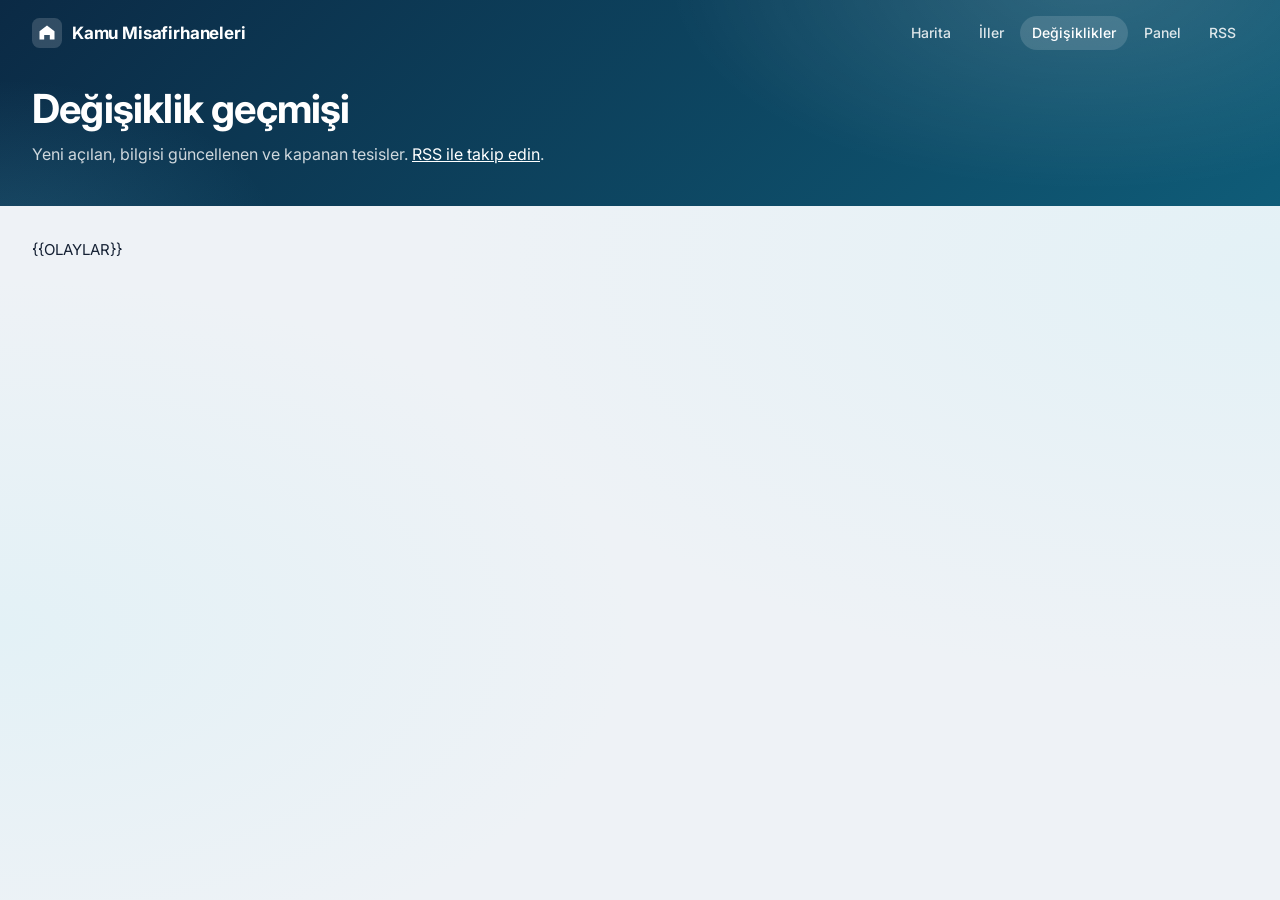
<file: site/degisiklikler.html>
<!doctype html>
<html lang="tr">
<head>
<meta charset="utf-8">
<meta name="viewport" content="width=device-width,initial-scale=1">
<title>Değişiklikler – Kamu Misafirhaneleri</title>
<meta name="theme-color" content="#0b2a45">
<link rel="icon" href="simge.svg" type="image/svg+xml">
<link rel="manifest" href="manifest.webmanifest">
<link rel="alternate" type="application/rss+xml" title="Değişiklikler" href="rss.xml">
<link rel="preconnect" href="https://fonts.googleapis.com">
<link rel="preconnect" href="https://fonts.gstatic.com" crossorigin>
<link rel="stylesheet" href="https://fonts.googleapis.com/css2?family=Inter:wght@400;500;600;700&display=swap">
<link rel="stylesheet" href="stil.css">
</head>
<body>
<header class="ust">
  <div class="kap menu">
    <a class="logo" href="./">
      <svg viewBox="0 0 32 32" aria-hidden="true"><rect width="32" height="32" rx="8" fill="rgba(255,255,255,.16)"/><path d="M8 23V14l8-6 8 6v9h-5v-5h-6v5z" fill="#fff"/></svg>
      Kamu Misafirhaneleri
    </a>
    <nav><a href="./">Harita</a><a href="iller.html">İller</a><a href="degisiklikler.html" aria-current="page">Değişiklikler</a><a href="yonetim.html">Panel</a><a href="rss.xml">RSS</a></nav>
  </div>
  <div class="kap hero hero-kucuk">
    <h1>Değişiklik geçmişi</h1>
    <p>Yeni açılan, bilgisi güncellenen ve kapanan tesisler. <a href="rss.xml" style="color:#fff">RSS ile takip edin</a>.</p>
  </div>
</header>
<main class="kap bolum">
{{OLAYLAR}}
</main>
</body>
</html>
</file>
<file: site/stil.css>
:root {
  --zemin: #eef2f6;
  --kart: #ffffff;
  --metin: #142033;
  --soluk: #5d6b80;
  --cizgi: #e3e8ef;
  --vurgu: #0f5c78;
  --vurgu-acik: #e3f1f6;
  --hero-1: #0b2a45;
  --hero-2: #0f5c78;
  --yeni: #15803d;
  --guncel: #b45309;
  --kapali: #c2410c;
  --g-yeni: #15803d;
  --g-guncel: #d97706;
  --g-kapali: #9f1239;
  --golge: 0 1px 2px rgba(16, 32, 51, .06), 0 4px 16px rgba(16, 32, 51, .06);
  --yaricap: 14px;
  color-scheme: light;
}
@media (prefers-color-scheme: dark) {
  :root {
    --zemin: #0d1219;
    --kart: #151c26;
    --metin: #e6ebf2;
    --soluk: #93a1b5;
    --cizgi: #243041;
    --vurgu: #5cc3e4;
    --vurgu-acik: #13303d;
    --hero-1: #08131f;
    --hero-2: #0c3a4d;
    --yeni: #4ade80;
    --guncel: #fbbf24;
    --kapali: #fb923c;
    --g-yeni: #16a34a;
    --g-guncel: #d97706;
    --g-kapali: #e11d48;
    --golge: 0 1px 2px rgba(0, 0, 0, .3), 0 4px 16px rgba(0, 0, 0, .25);
    color-scheme: dark;
  }
}

* { box-sizing: border-box; }
html { -webkit-text-size-adjust: 100%; }
body {
  margin: 0;
  font: 15px/1.55 "Inter", system-ui, -apple-system, "Segoe UI", Roboto, sans-serif;
  background:
    radial-gradient(1200px 600px at 100% 30%, var(--vurgu-acik), transparent 70%),
    radial-gradient(900px 500px at 0% 70%, var(--vurgu-acik), transparent 70%),
    var(--zemin);
  background-attachment: fixed;
  color: var(--metin);
  min-height: 100vh;
}
a { color: var(--vurgu); }
.kap { max-width: 1840px; margin: 0 auto; padding: 0 clamp(16px, 2.5vw, 40px); }
.soluk { color: var(--soluk); }

/* Üst şerit */
.ust {
  background: linear-gradient(135deg, var(--hero-1), var(--hero-2));
  color: #fff;
  position: relative;
  overflow: hidden;
}
.ust::after {
  content: "";
  position: absolute; inset: 0;
  background: radial-gradient(600px 300px at 85% -10%, rgba(255,255,255,.14), transparent 70%),
              radial-gradient(400px 240px at 0% 120%, rgba(92,195,228,.18), transparent 70%);
  pointer-events: none;
}
.ust > * { position: relative; z-index: 1; }
.menu { display: flex; align-items: center; justify-content: space-between; gap: 16px; padding-top: 16px; padding-bottom: 16px; }
.logo { display: flex; align-items: center; gap: 10px; color: #fff; text-decoration: none; font-weight: 700; font-size: 17px; letter-spacing: -.01em; }
.logo svg { width: 30px; height: 30px; flex: none; }
.menu nav { display: flex; gap: 4px; flex-wrap: wrap; }
.menu nav a {
  color: rgba(255,255,255,.85); text-decoration: none; font-weight: 500; font-size: 14px;
  padding: 6px 12px; border-radius: 999px;
}
.menu nav a:hover, .menu nav a[aria-current] { background: rgba(255,255,255,.14); color: #fff; }

.hero { padding-top: 20px; padding-bottom: 92px; }
.hero h1 { font-size: clamp(26px, 4vw, 40px); line-height: 1.15; margin: 0 0 10px; letter-spacing: -.02em; max-width: 760px; }
.hero p { margin: 0; max-width: 640px; color: rgba(255,255,255,.8); font-size: 16px; }
.hero-kucuk { padding-bottom: 40px; }

/* Arama kutusu (hero'nun üstüne biner) */
.panel {
  margin-top: -64px;
  background: var(--kart);
  border: 1px solid var(--cizgi);
  border-radius: var(--yaricap);
  box-shadow: var(--golge);
  padding: 16px;
  position: relative; z-index: 2;
}
.arama { display: flex; gap: 10px; flex-wrap: wrap; }
.arama label { position: relative; flex: 3 1 260px; }
.arama label svg { position: absolute; left: 12px; top: 50%; transform: translateY(-50%); width: 18px; height: 18px; color: var(--soluk); }
.arama input, .arama select {
  font: inherit; width: 100%;
  padding: 11px 12px; border: 1px solid var(--cizgi); border-radius: 10px;
  background: var(--zemin); color: var(--metin);
}
.arama input { padding-left: 38px; }
.arama select { flex: 1 1 180px; width: auto; }
.arama input:focus, .arama select:focus { outline: 2px solid var(--vurgu); outline-offset: 1px; border-color: transparent; }

.cipler { display: flex; gap: 8px; flex-wrap: wrap; margin-top: 12px; }
.cip {
  display: inline-flex; align-items: center; gap: 7px;
  font: inherit; font-size: 13px; font-weight: 500;
  padding: 6px 12px; border-radius: 999px;
  border: 1px solid var(--cizgi); background: var(--kart); color: var(--metin); cursor: pointer;
}
.cip i { width: 9px; height: 9px; border-radius: 50%; background: var(--renk); flex: none; }
.cip b { font-weight: 600; color: var(--soluk); }
.cip[aria-pressed="true"] { background: var(--renk); border-color: var(--renk); color: #fff; }
.cip[aria-pressed="true"] i { background: #fff; }
.cip[aria-pressed="true"] b { color: rgba(255,255,255,.85); }

/* İstatistik */
.istat { display: grid; grid-template-columns: repeat(4, minmax(0, 1fr)); gap: 12px; margin: 16px 0; }
.istat div { background: var(--kart); border: 1px solid var(--cizgi); border-radius: var(--yaricap); padding: 12px 16px; }
.istat b { display: block; font-size: 24px; letter-spacing: -.02em; line-height: 1.2; }
.istat span { font-size: 13px; color: var(--soluk); }

/* Harita + liste */
.sekme { display: none; }
.duzen { display: grid; grid-template-columns: minmax(0, 1fr) clamp(360px, 26vw, 460px); gap: 16px; }
.harita-kap, .liste-kap {
  background: var(--kart); border: 1px solid var(--cizgi); border-radius: var(--yaricap);
  box-shadow: var(--golge); overflow: hidden;
  height: calc(100vh - 140px); min-height: 520px; max-height: 860px;
}
#harita { width: 100%; height: 100%; background: var(--zemin); }
.liste-kap { display: flex; flex-direction: column; }
.liste-ust { padding: 12px 16px; border-bottom: 1px solid var(--cizgi); font-size: 13px; color: var(--soluk); display: flex; justify-content: space-between; }
#liste { overflow: auto; flex: 1; }
.tesis {
  display: block; width: 100%; text-align: left; font: inherit; color: inherit; background: none; border: 0;
  padding: 14px 16px 14px 20px; border-bottom: 1px solid var(--cizgi); cursor: pointer; position: relative;
}
.tesis::before { content: ""; position: absolute; left: 0; top: 14px; bottom: 14px; width: 4px; border-radius: 0 4px 4px 0; background: var(--renk); }
.tesis:hover, .tesis:focus-visible { background: var(--vurgu-acik); outline: none; }
.tesis h3 { font-size: 15px; margin: 0 0 3px; line-height: 1.35; }
.tesis .yer { font-size: 13px; color: var(--soluk); margin: 0; }
.tesis .alt { display: flex; gap: 8px; flex-wrap: wrap; margin-top: 8px; align-items: center; }
.etiket { font-size: 12px; font-weight: 500; padding: 2px 8px; border-radius: 6px; background: var(--zemin); color: var(--soluk); }
.tel { font-size: 13px; font-weight: 600; color: var(--vurgu); text-decoration: none; display: inline-flex; gap: 5px; align-items: center; }
.tel svg { width: 14px; height: 14px; }
.bos { padding: 40px 20px; text-align: center; color: var(--soluk); }

/* Son değişiklikler kutusu */
.bolum { margin: 32px 0; }
.bolum-baslik { display: flex; align-items: baseline; justify-content: space-between; gap: 12px; margin-bottom: 12px; }
.bolum-baslik h2 { margin: 0; font-size: 20px; letter-spacing: -.01em; }

/* Değişiklik zaman çizelgesi */
.zaman { position: relative; padding-left: 28px; }
.zaman::before { content: ""; position: absolute; left: 8px; top: 6px; bottom: 6px; width: 2px; background: var(--cizgi); }
.olay {
  position: relative; background: var(--kart); border: 1px solid var(--cizgi); border-radius: var(--yaricap);
  padding: 14px 18px; margin-bottom: 12px; box-shadow: var(--golge);
}
.olay::before {
  content: ""; position: absolute; left: -26px; top: 18px; width: 12px; height: 12px; border-radius: 50%;
  background: var(--kart); border: 3px solid var(--renk);
}
.olay-yeni { --renk: var(--yeni); }
.olay-guncellendi { --renk: var(--guncel); }
.olay-kapandi { --renk: var(--kapali); }
.olay h3 { margin: 6px 0 2px; font-size: 16px; }
.olay p { margin: 0; font-size: 14px; }
.olay-ust { display: flex; justify-content: space-between; gap: 8px; flex-wrap: wrap; font-size: 13px; color: var(--soluk); }
.rozet { font-weight: 600; font-size: 12px; padding: 2px 9px; border-radius: 999px; color: var(--renk); background: color-mix(in srgb, var(--renk) 12%, transparent); }
.farklar { margin: 8px 0 0; padding: 0; list-style: none; font-size: 14px; display: grid; gap: 4px; }
del { color: var(--kapali); }
ins { color: var(--yeni); text-decoration: none; font-weight: 500; }
.bos-kart { background: var(--kart); border: 1px dashed var(--cizgi); border-radius: var(--yaricap); padding: 28px; text-align: center; color: var(--soluk); }

/* Alt bilgi */
.alt-bilgi { border-top: 1px solid var(--cizgi); background: var(--kart); margin-top: 40px; padding: 28px 0 40px; font-size: 13px; color: var(--soluk); }
.alt-bilgi .kap { display: grid; grid-template-columns: 2fr 1fr; gap: 24px; }
.alt-bilgi h4 { margin: 0 0 8px; font-size: 13px; color: var(--metin); }
.alt-bilgi ul { list-style: none; margin: 0; padding: 0; display: grid; gap: 4px; }
.alt-bilgi p { margin: 0 0 8px; }

/* Harita işaretleri */
.isaret {
  width: 26px; height: 26px; border-radius: 50% 50% 50% 0; transform: rotate(-45deg);
  background: var(--renk); border: 2px solid #fff; box-shadow: 0 2px 6px rgba(0,0,0,.35);
}
.isaret::after { content: ""; position: absolute; left: 50%; top: 50%; width: 8px; height: 8px; margin: -4px 0 0 -4px; border-radius: 50%; background: #fff; }
.kume {
  display: grid; place-items: center; border-radius: 50%; color: #fff; font-weight: 700; font-size: 13px;
  background: var(--vurgu); box-shadow: 0 0 0 6px color-mix(in srgb, var(--vurgu) 28%, transparent), 0 2px 8px rgba(0,0,0,.3);
}
.leaflet-container { font: inherit; }
.leaflet-popup-content-wrapper { border-radius: 12px; background: var(--kart); color: var(--metin); box-shadow: var(--golge); }
.leaflet-popup-tip { background: var(--kart); }
.leaflet-popup-content { margin: 14px 16px; font-size: 13px; line-height: 1.5; min-width: 220px; }
.leaflet-popup-content h3 { margin: 0 0 4px; font-size: 15px; }
.leaflet-popup-content .bakanlik { display: inline-flex; align-items: center; gap: 6px; font-weight: 500; margin-bottom: 6px; }
.leaflet-popup-content .bakanlik i { width: 8px; height: 8px; border-radius: 50%; background: var(--renk); }
.leaflet-popup-content p { margin: 2px 0; }
.leaflet-popup-content .not { font-size: 12px; color: var(--soluk); margin-top: 6px; }
.leaflet-control-zoom a { background: var(--kart) !important; color: var(--metin) !important; border-color: var(--cizgi) !important; }
.leaflet-control-attribution { background: color-mix(in srgb, var(--kart) 85%, transparent) !important; color: var(--soluk) !important; }
.leaflet-control-attribution a { color: var(--vurgu) !important; }

/* Düğmeler */
.dugme {
  display: inline-flex; align-items: center; justify-content: center; gap: 7px;
  font: inherit; font-size: 14px; font-weight: 600; text-decoration: none; white-space: nowrap;
  padding: 10px 16px; border-radius: 10px; cursor: pointer;
  border: 1px solid var(--cizgi); background: var(--kart); color: var(--metin);
}
.dugme svg { width: 17px; height: 17px; flex: none; }
.dugme:hover { border-color: var(--vurgu); color: var(--vurgu); }
.dugme.ana { background: var(--vurgu); border-color: var(--vurgu); color: #fff; }
.dugme.ana:hover { filter: brightness(1.1); color: #fff; }
.dugme[aria-pressed="true"] { background: var(--metin); border-color: var(--metin); color: var(--kart); }
.arama .dugme { flex: 0 0 auto; }
.yakin-durum { margin: 10px 0 0; font-size: 13px; color: var(--soluk); }

/* Liste ekleri */
.tesis { cursor: pointer; }
a.tesis { text-decoration: none; }
.mesafe { float: right; margin-left: 8px; font-size: 12px; font-weight: 700; color: var(--vurgu); background: var(--vurgu-acik); padding: 2px 8px; border-radius: 999px; }
.detay-link { margin-left: auto; font-size: 13px; font-weight: 600; text-decoration: none; }
.popup-eylem { margin-top: 8px !important; padding-top: 8px; border-top: 1px solid var(--cizgi); }
.popup-eylem a { font-weight: 600; text-decoration: none; }

.tel-yok { font-size: 12px; color: var(--soluk); font-style: italic; }

/* Alt sayfalar */
.iz { font-size: 13px; color: var(--soluk); margin-bottom: 16px; }
.iz a { text-decoration: none; }
.kart { background: var(--kart); border: 1px solid var(--cizgi); border-radius: var(--yaricap); box-shadow: var(--golge); padding: 20px; margin-bottom: 16px; }
.kart h2 { font-size: 17px; margin: 0 0 10px; }
.kart p { margin: 0 0 8px; }
.detay > div { min-width: 0; }
.kart a { overflow-wrap: anywhere; }
.detay { display: grid; grid-template-columns: minmax(0, 1.4fr) minmax(0, 1fr); gap: 16px; align-items: start; }
.detay > div:last-child { position: sticky; top: 16px; }
.bakanlik-rozet { display: inline-flex; align-items: center; gap: 7px; font-size: 13px; font-weight: 600; padding: 4px 12px; border-radius: 999px; color: var(--renk); background: color-mix(in srgb, var(--renk) 12%, transparent); }
.bakanlik-rozet i { width: 8px; height: 8px; border-radius: 50%; background: var(--renk); }
.bilgi { margin: 16px 0; display: grid; gap: 12px; }
.bilgi div { display: grid; grid-template-columns: 120px minmax(0, 1fr); gap: 12px; }
.bilgi dt { color: var(--soluk); font-size: 13px; padding-top: 2px; }
.bilgi dd { margin: 0; font-weight: 500; }
.bilgi .tel { font-size: 15px; }
.eylemler { display: flex; flex-wrap: wrap; gap: 8px; padding-top: 16px; border-top: 1px solid var(--cizgi); }
.mini-harita-kap { padding: 0; overflow: hidden; }
#mini-harita { height: 420px; background: var(--zemin); }
.mini-harita-kap .not { padding: 10px 16px; margin: 0; font-size: 12px; color: var(--soluk); }
.bildir { margin-top: 12px !important; padding-top: 12px; border-top: 1px solid var(--cizgi); font-size: 14px; }
.kart .zaman .olay { box-shadow: none; }
.ozet-satir { display: flex; flex-wrap: wrap; gap: 8px; margin-bottom: 16px; }
.ilce { padding: 0; overflow: hidden; }
.ilce h2 { padding: 14px 16px; margin: 0; border-bottom: 1px solid var(--cizgi); font-size: 15px; }
.ilce .tesis:last-child { border-bottom: 0; }
.panel-duz { margin-top: 0; margin-bottom: 16px; }
.il-izgara { display: grid; grid-template-columns: repeat(auto-fill, minmax(190px, 1fr)); gap: 10px; }
.il-kart {
  position: relative; overflow: hidden; display: grid; gap: 2px; text-decoration: none; color: var(--metin);
  background: var(--kart); border: 1px solid var(--cizgi); border-radius: 12px; padding: 14px 16px 18px;
}
.il-kart:hover { border-color: var(--vurgu); }
.il-kart span { font-size: 13px; color: var(--soluk); }
.il-kart i { position: absolute; left: 0; bottom: 0; height: 4px; background: var(--vurgu); border-radius: 0 4px 0 0; }
.il-kart[hidden] { display: none; }

/* Yönetim paneli */
.panel-arac { display: flex; justify-content: space-between; align-items: center; gap: 12px; flex-wrap: wrap; margin-bottom: 16px; }
.panel-arac p { margin: 0; font-size: 13px; }
.rapor-baslik { display: none; }
.gostergeler { display: grid; grid-template-columns: repeat(4, minmax(0, 1fr)); gap: 12px; margin-bottom: 16px; }
.gosterge { background: var(--kart); border: 1px solid var(--cizgi); border-radius: var(--yaricap); box-shadow: var(--golge); padding: 18px 20px; display: grid; gap: 2px; }
.gosterge b { font-size: 34px; line-height: 1.1; letter-spacing: -.03em; }
.gosterge span { font-weight: 600; }
.gosterge small { color: var(--soluk); font-size: 12px; }
.panel-izgara { display: grid; grid-template-columns: repeat(2, minmax(0, 1fr)); gap: 16px; align-items: start; }
.panel-izgara .kart { margin: 0; }
.yigin-sutun { display: grid; gap: 16px; align-content: start; }
.panel-izgara .genis { grid-column: 1 / -1; }
.cubuklar { display: grid; gap: 6px; }
.cubuk { display: grid; grid-template-columns: 130px minmax(0, 1fr) 44px; gap: 10px; align-items: center; font-size: 13px; position: relative; padding: 2px 0; }
.cubuk-ad { overflow: hidden; text-overflow: ellipsis; white-space: nowrap; }
.cubuk-ad a { color: var(--metin); text-decoration: none; }
.cubuk-ad a:hover { color: var(--vurgu); text-decoration: underline; }
.cubuk-iz { height: 14px; }
.cubuk-iz i { display: block; height: 100%; background: var(--vurgu); border-radius: 0 4px 4px 0; }
.cubuk-deger { text-align: right; font-weight: 600; font-variant-numeric: tabular-nums; }
.cubuk:hover .cubuk-iz i { filter: brightness(1.15); }
[data-ipucu] { position: relative; }
[data-ipucu]:hover::after {
  content: attr(data-ipucu); position: absolute; left: 50%; bottom: calc(100% + 6px); transform: translateX(-50%); z-index: 5;
  background: var(--metin); color: var(--kart); font-size: 12px; font-weight: 500; padding: 6px 10px; border-radius: 8px; white-space: nowrap; pointer-events: none;
}
details { margin-top: 12px; font-size: 13px; }
summary { cursor: pointer; color: var(--vurgu); font-weight: 600; }
.tablo { width: 100%; border-collapse: collapse; font-size: 13px; margin-top: 8px; }
.tablo th { text-align: left; font-weight: 600; color: var(--soluk); border-bottom: 1px solid var(--cizgi); padding: 8px 6px; }
.tablo td { border-bottom: 1px solid var(--cizgi); padding: 8px 6px; vertical-align: middle; }
.tablo .sag { text-align: right; font-variant-numeric: tabular-nums; }
.not-alt { font-size: 12px; margin-top: 12px !important; }
.kaliteler { display: grid; gap: 14px; }
.kalite-ust { display: flex; justify-content: space-between; align-items: center; font-size: 14px; }
.kalite p { margin: 4px 0 0; font-size: 12px; }
.olcer { height: 8px; border-radius: 4px; background: var(--zemin); margin-top: 6px; overflow: hidden; }
.olcer i { display: block; height: 100%; border-radius: 4px; }
.olcer-iyi i { background: var(--yeni); }
.olcer-uyari i { background: var(--guncel); }
.olcer-kritik i { background: var(--kapali); }
.durum { display: inline-flex; align-items: center; gap: 6px; font-size: 12px; font-weight: 600; padding: 2px 9px 2px 3px; border-radius: 999px; white-space: nowrap; }
.durum b { display: grid; place-items: center; width: 17px; height: 17px; border-radius: 50%; color: #fff; font-size: 11px; }
.durum-iyi { color: var(--yeni); background: color-mix(in srgb, var(--yeni) 12%, transparent); }
.durum-iyi b { background: var(--yeni); }
.durum-uyari { color: var(--guncel); background: color-mix(in srgb, var(--guncel) 14%, transparent); }
.durum-uyari b { background: var(--guncel); }
.durum-kritik { color: var(--kapali); background: color-mix(in srgb, var(--kapali) 12%, transparent); }
.durum-kritik b { background: var(--kapali); }
.uyum { list-style: none; margin: 0; padding: 0; display: grid; grid-template-columns: repeat(auto-fill, minmax(300px, 1fr)); gap: 12px 24px; }
.uyum li { display: grid; grid-template-columns: 96px minmax(0, 1fr); gap: 10px; align-items: start; font-size: 14px; }
.uyum p { margin: 2px 0 0; font-size: 12px; }
.lejant { display: flex; gap: 16px; font-size: 13px; margin-bottom: 12px; }
.lejant span { display: inline-flex; align-items: center; gap: 6px; }
.lejant i { width: 12px; height: 12px; border-radius: 3px; }
.sutunlar { display: flex; align-items: flex-end; gap: 10px; height: 200px; border-bottom: 1px solid var(--cizgi); }
.sutun { flex: 1; max-width: 64px; height: 100%; display: flex; flex-direction: column; justify-content: flex-end; align-items: center; gap: 4px; }
.sutun span { font-size: 12px; color: var(--soluk); }
.yigin { width: 100%; display: flex; flex-direction: column; gap: 2px; min-height: 4px; }
.yigin i:first-child { border-radius: 4px 4px 0 0; }
.y-yeni { background: var(--g-yeni); }
.y-guncellendi { background: var(--g-guncel); }
.y-kapandi { background: var(--g-kapali); }

@media print {
  @page { size: A4; margin: 14mm; }
  body { background: #fff !important; color: #000; font-size: 11px; }
  .ust, .panel-arac, .alt-bilgi, details { display: none !important; }
  .rapor-baslik { display: block; border-bottom: 2px solid #0b2a45; margin-bottom: 12px; }
  .rapor-baslik h1 { font-size: 20px; margin: 0; color: #0b2a45; }
  .rapor-baslik p { margin: 4px 0 8px; color: #555; }
  .kap { max-width: none; padding: 0; }
  .bolum { margin: 0; }
  .kart, .gosterge { box-shadow: none !important; border-color: #ccc; break-inside: avoid; }
  .gosterge b { font-size: 24px; }
  .panel-izgara { gap: 10px; }
  [data-ipucu]:hover::after { display: none; }
  .gostergeler { grid-template-columns: repeat(4, minmax(0, 1fr)) !important; gap: 8px; margin-bottom: 10px; }
  .gosterge { padding: 10px 12px; }
  .panel-izgara { grid-template-columns: repeat(2, minmax(0, 1fr)) !important; }
  .yigin-sutun { gap: 10px; }
  .kart { padding: 12px 14px; }
  .kart h2 { font-size: 13px; margin-bottom: 8px; }
  .cubuk { grid-template-columns: 82px minmax(0, 1fr) 30px !important; gap: 6px; font-size: 10px; padding: 0; }
  .cubuk-iz { height: 9px; }
  .cubuklar { gap: 3px; }
  .kaliteler { gap: 8px; }
  .tablo { display: table !important; font-size: 10px; }
  .tablo td, .tablo th { padding: 5px 4px; }
  .sutunlar { height: 120px; }
  .uyum { grid-template-columns: repeat(2, minmax(0, 1fr)); gap: 8px 16px; }
  * { -webkit-print-color-adjust: exact; print-color-adjust: exact; }
}

/* Mobil */
@media (max-width: 900px) {
  .duzen { grid-template-columns: 1fr; }
  .istat { grid-template-columns: repeat(2, minmax(0, 1fr)); }
  .sekme { display: flex; gap: 4px; padding: 4px; background: var(--kart); border: 1px solid var(--cizgi); border-radius: 12px; margin-bottom: 12px; }
  .sekme button { flex: 1; font: inherit; font-weight: 600; font-size: 14px; padding: 9px; border: 0; border-radius: 9px; background: none; color: var(--soluk); cursor: pointer; }
  .sekme button[aria-selected="true"] { background: var(--vurgu); color: #fff; }
  .harita-kap, .liste-kap { height: 68vh; min-height: 420px; }
  .duzen[data-gorunum="harita"] .liste-kap, .duzen[data-gorunum="liste"] .harita-kap { display: none; }
  .alt-bilgi .kap { grid-template-columns: 1fr; }
  .detay { grid-template-columns: 1fr; }
  .gostergeler { grid-template-columns: repeat(2, minmax(0, 1fr)); }
  .gosterge b { font-size: 26px; }
  .panel-izgara { grid-template-columns: 1fr; }
  .cubuk { grid-template-columns: 96px minmax(0, 1fr) 40px; }
  .tablo { display: block; overflow-x: auto; }
  .detay > div:last-child { position: static; order: -1; }
  #mini-harita { height: 260px; }
  .bilgi div { grid-template-columns: 1fr; gap: 2px; }
  .arama .dugme { flex: 1 1 100%; }
  .eylemler .dugme { flex: 1 1 calc(50% - 8px); }
  .menu { flex-wrap: wrap; }
  .hero { padding-bottom: 84px; }
}
</file>
